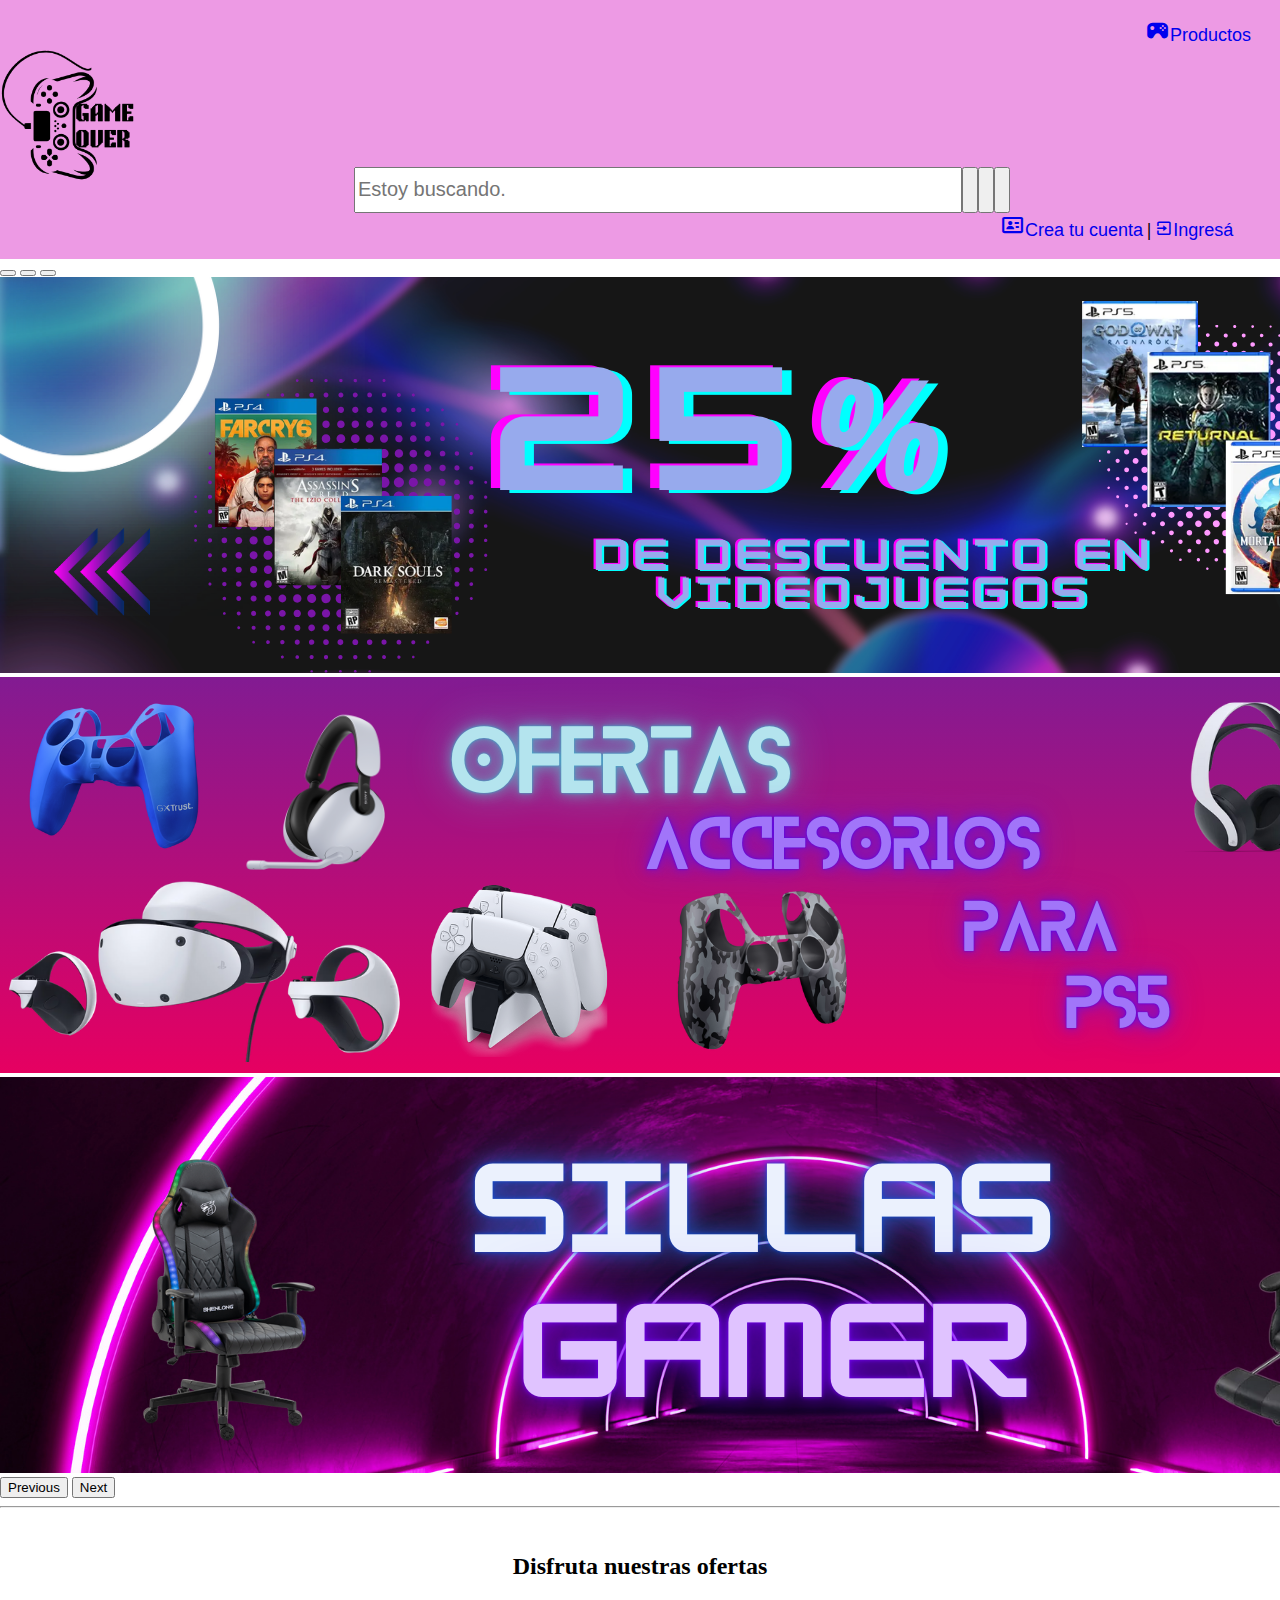
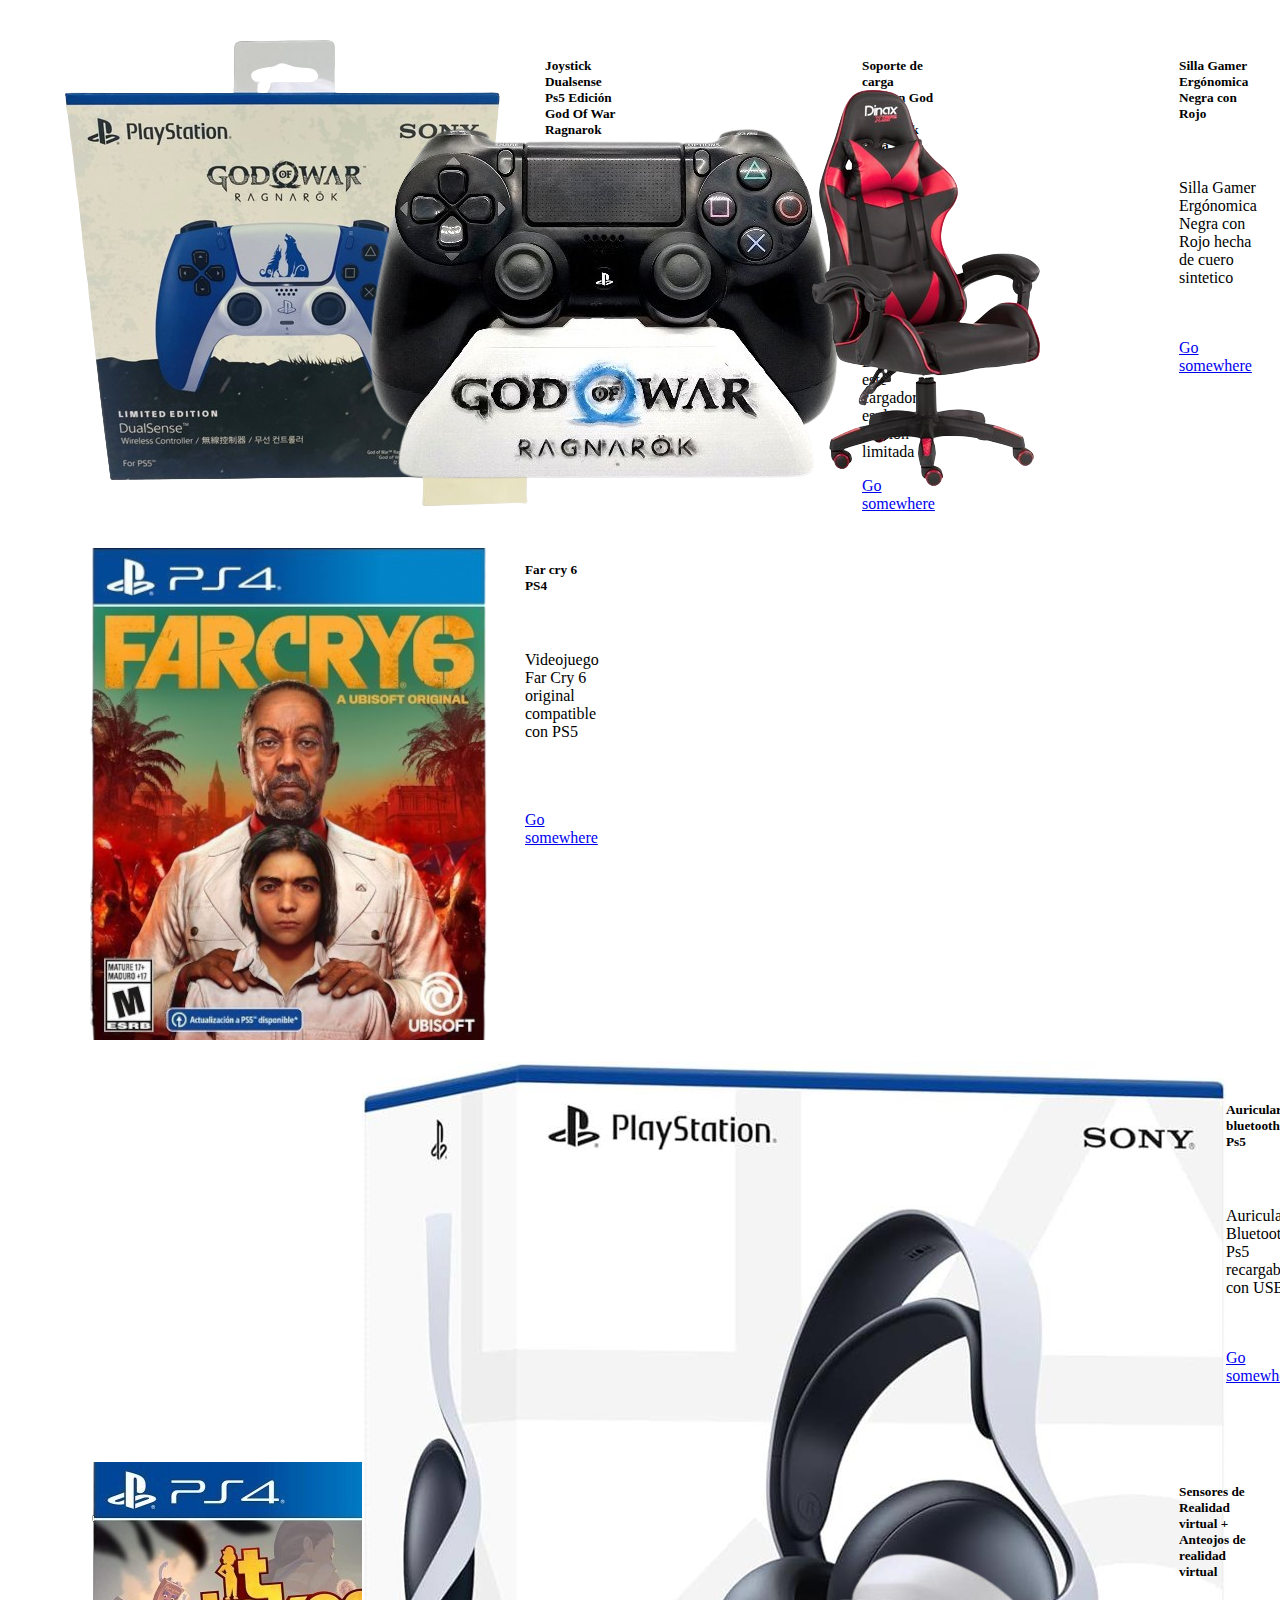
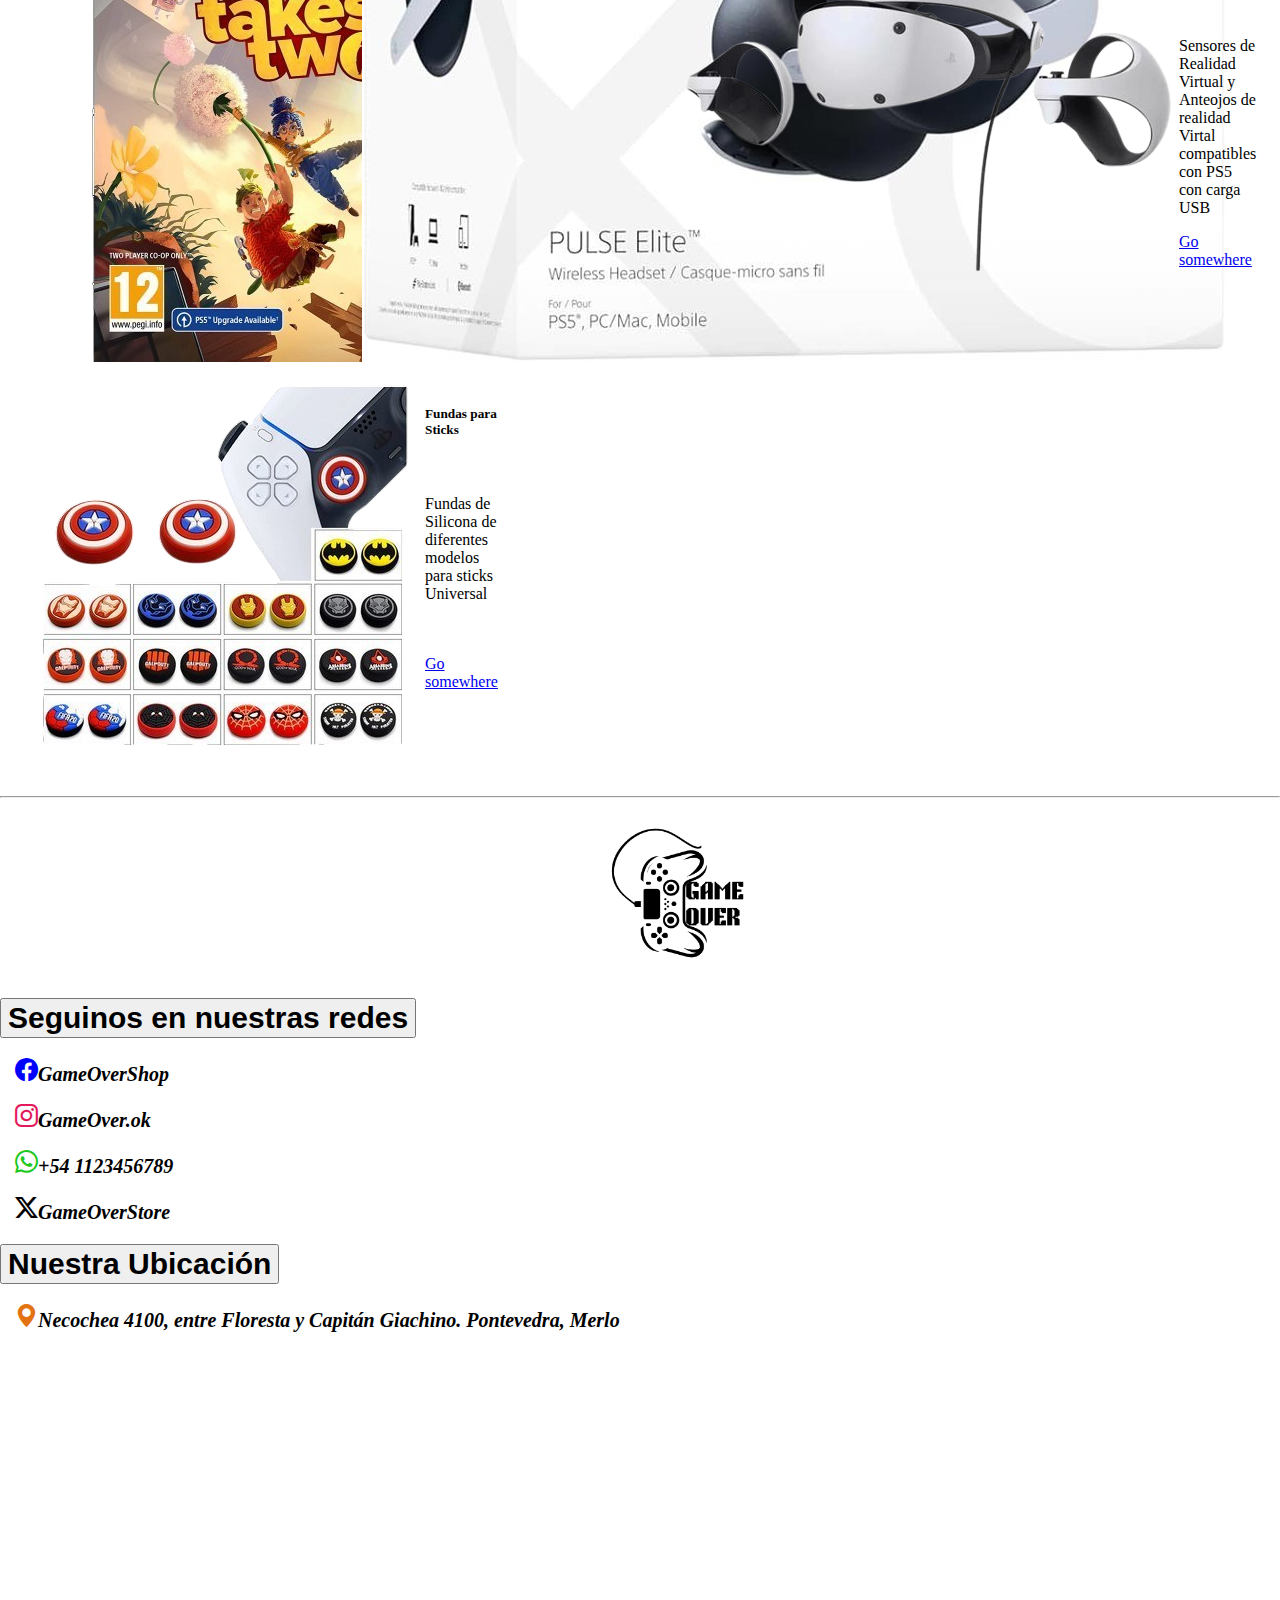
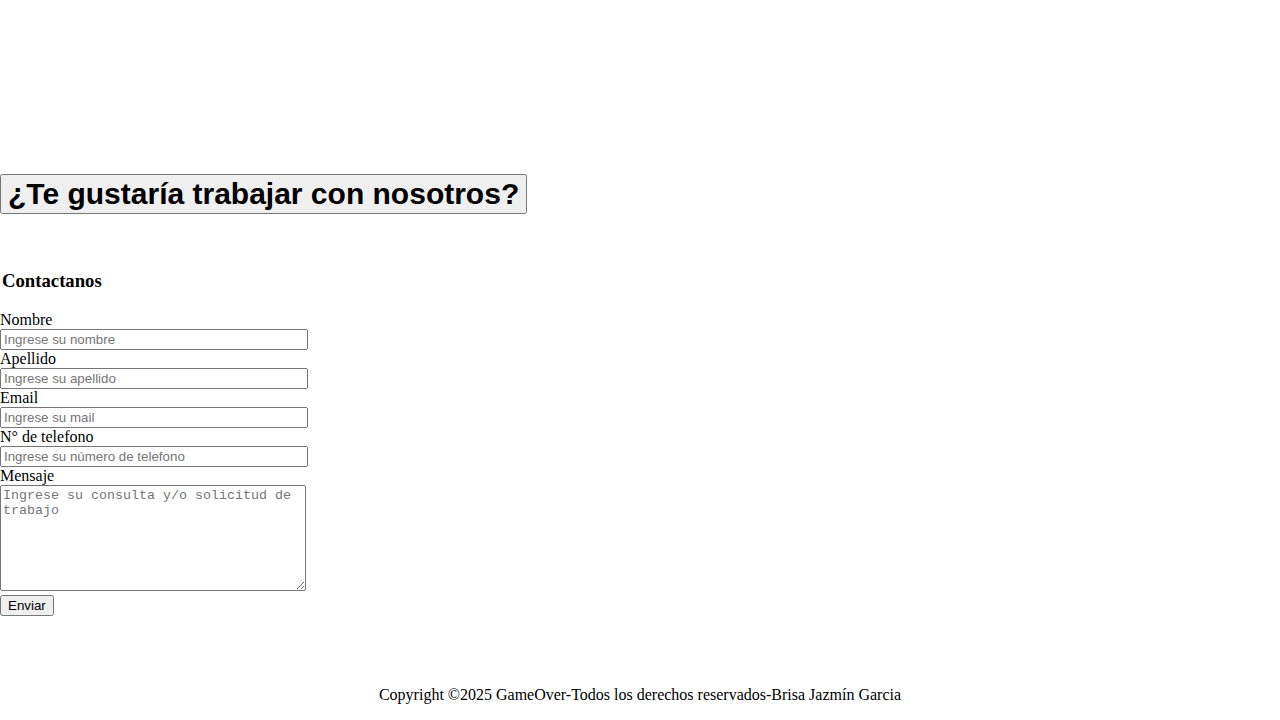
<file: GameOver/index.html>
<!DOCTYPE html>
<html lang="en">
    <head>
        <meta charset="UTF-8">
        <meta name="viewport" content="width=device-width, initial-scale=1.0">
        <link href='https://unpkg.com/boxicons@2.1.4/css/boxicons.min.css' rel='stylesheet'>
        <link rel="icon" type="image/png" href="img/favicon-96x96.png" sizes="96x96" />
        <!--Está linkeado con style.css-->
        <link rel="stylesheet" href="css/style.css">
        <link href="https://cdn.jsdelivr.net/npm/bootstrap@5.3.4/dist/css/bootstrap.min.css" rel="stylesheet" integrity="sha384-DQvkBjpPgn7RC31MCQoOeC9TI2kdqa4+BSgNMNj8v77fdC77Kj5zpWFTJaaAoMbC" crossorigin="anonymous">
        <link rel="stylesheet" href="https://cdn.jsdelivr.net/npm/bootstrap-icons@1.13.1/font/bootstrap-icons.min.css">
        <title>Game Over</title>
    </head>
    <body>

        <header>
            <div id="Container">
                <div id="Sub-container">
                    <br>
                    <div>
                      <a class="text-joy" href="productos.html" target="_blank"><i class='bx bxs-joystick' id="num1"></i>Productos </a>
                    </div>
                    <div>
                        <a class="nav-logo" href="index.html"><img src="img/favicon.svg" alt="GameOver" id="img1"></a>
                        <form class="nav-search" action="index.html" method="GET" role="search" id="form1" >
                          <input type="text" class="nav-search-input" id="chl-edit" name="as word" placeholder="Estoy buscando." maxlength="120"
                         autocapitalize="off" autocorrect="off" spellcheck="false" autocomplete="off" value aria-activedescendant, aria controls="sb-suggestions-1" aria-autocomplete="list" aria-expanded="false" role="combobox">
                         <button class="nav-search-clear-btn" type="button" title="Limpiar"></button>
                         <button class="nav-search-close-btn" type="button" title="Cerrar"></button>
                         <button type="submit" class="nav-search-btn"></button>
                       </form>
                       
                    </div>
                    <div>
                        <a class="text-reg" href="Registro.html" target="_blank"><i class='bx bx-id-card' id="num2"></i>Crea tu cuenta</a>
                        <h3 style="display: inline;">       |</h3>
                        <a style="font-family: 'Roboto', sans-serif; text-decoration-line: none; text-decoration-color: beige; text-transform:unset; font-size: 18px;" class="tex-reg_1"  href="Registro.html"><i class='bx bx-exit'></i>Ingresá</a>
                    </div>
                     <br>
                </div>
            </div>
         </header>

        <main>
            <div id="Container_2">
                <div id="Sub-container_2">
                    <div id="carouselExampleIndicators" class="carousel slide">
                        <div class="carousel-indicators">
                          <button type="button" data-bs-target="#carouselExampleIndicators" data-bs-slide-to="0" class="active" aria-current="true" aria-label="Slide 1"></button>
                          <button type="button" data-bs-target="#carouselExampleIndicators" data-bs-slide-to="1" aria-label="Slide 2"></button>
                          <button type="button" data-bs-target="#carouselExampleIndicators" data-bs-slide-to="2" aria-label="Slide 3"></button>
                        </div>
                        <div class="carousel-inner">
                          <div class="carousel-item active">
                             <img src="img/Banner1.png" class="d-block w-100" alt="Promociones">
                          </div>
                          <div class="carousel-item">
                             <img src="img/Banner2.png" class="d-block w-100" alt="Descuentos">
                          </div>
                          <div class="carousel-item">
                             <img src="img/Banner3.png" class="d-block w-100" alt="Videojuegos">
                          </div>
                        </div>
                        <button class="carousel-control-prev" type="button" data-bs-target="#carouselExampleIndicators" data-bs-slide="prev">
                          <span class="carousel-control-prev-icon" aria-hidden="true"></span>
                          <span class="visually-hidden">Previous</span>
                        </button>
                        <button class="carousel-control-next" type="button" data-bs-target="#carouselExampleIndicators" data-bs-slide="next">
                          <span class="carousel-control-next-icon" aria-hidden="true"></span>
                          <span class="visually-hidden">Next</span>
                        </button>
                    </div>

                    <hr>
                    <br>
                    <h2 style="text-align: center;">Disfruta nuestras ofertas</h2>

                    <br>
                    <br>

                    <div class="card" style="width: 18rem;margin-left: 45px; display: inline-flex; ">
                      <img src="img/Joystick-GOWR.png" class="card-img-top" alt="Joystick_Dualsense_Ps5_Blanco">
                      <div class="card-body">
                        <h5 class="card-title">Joystick Dualsense Ps5 Edición God Of War Ragnarok</h5>
                        <p class="card-text">Joystick Ps5 Inalámbrico Sony Playstation 5 Dualsense edición God Of War Ragnarok edición limitada</p>
                        <a href="#" class="btn btn-primary">Go </a>
                      </div>
                    </div>
                    <div class="card" style="width: 18rem;margin-left: 25px; display: inline-flex; ">
                      <img src="img/soporte-joystick-GOWR.png" class="card-img-top" alt="Soporte_para_joystick">
                      <div class="card-body">
                        <h5 class="card-title">Soporte de carga Edicion God Of War Ragnarok para Joystick Dualsense  </h5>
                        <p class="card-text">Soporte de carga Edicion God Of War Ragnarok para Joystick Dualsense este cargador es de edición limitada</p>
                        <a href="#" class="btn btn-primary">Go somewhere</a>
                      </div>
                    </div>
                    <div class="card" style="width: 18rem;margin-left: 25px; display: inline-flex;">
                      <img src="img/silla-gamer-ENCR.png" class="card-img-top" alt="Silla Gamer Ergónomica Negra con Rojo">
                      <div class="card-body">
                        <h5 class="card-title">Silla Gamer Ergónomica Negra con Rojo</h5>
                        <br>
                        <p class="card-text">Silla Gamer Ergónomica Negra con Rojo hecha de cuero sintetico</p>
                        <br>
                        <br>
                        <a href="#" class="btn btn-primary">Go somewhere</a>
                      </div>
                    </div>
                    <div class="card" style="width: 18rem;margin-left: 25px; display: inline-flex;">
                      <img src="img/V-far-cry6-Photoroom.png" class="card-img-top" alt="Far Cry 6">
                      <div class="card-body">
                        <h5 class="card-title">Far cry 6 PS4</h5>
                        <br>
                        <p class="card-text">Videojuego Far Cry 6 original compatible con PS5</p>
                        <br>
                        <br>
                        <br>
                        <a href="#" class="btn btn-primary">Go somewhere</a>
                      </div>
                    </div>
                    <br>
                    <br>

                    <div class="card" style="width: 18rem;margin-left: 45px; display: inline-flex; ">
                      <img src="img/V-it-two-Photoroom.png" class="card-img-top" alt="Joystick_Dualsense_Ps5_Blanco">
                      <div class="card-body">
                        <br>
                        <h5 class="card-title">It Takes two PS4</h5>
                        <br>
                        <br>
                        <p class="card-text">It Takes Two juego completo en formato de Ps4 compatible con PS5</p>
                         <br>
                        <a href="#" class="btn btn-primary">Go </a>
                      </div>
                    </div>
                    <div class="card" style="width: 18rem;margin-left: 25px; display: inline-flex; ">
                      <img src="img/auriculares-ps5.jpg" class="card-img-top" alt="Soporte_para_joystick">
                      <div class="card-body">
                        <br>
                        <h5 class="card-title">Auriculares bluetooth Ps5</h5>
                        <br>
                        <p class="card-text">Auriculares Bluetooth Ps5 recargables con USB</p>
                        <br>
                        <br>
                        <a href="#" class="btn btn-primary">Go somewhere</a>
                      </div>
                    </div>
                    <div class="card" style="width: 18rem;margin-left: 25px; display: inline-flex;">
                      <img src="img/SRV+GRV.png" class="card-img-top" alt="Silla Gamer Ergónomica Negra con Rojo">
                      <div class="card-body">
                        <h5 class="card-title">Sensores de Realidad virtual + Anteojos de realidad virtual</h5>
                        <br>
                        <p class="card-text">Sensores de Realidad Virtual y Anteojos de realidad Virtal compatibles con PS5 con carga USB</p>
                       
                        <a href="#" class="btn btn-primary">Go somewhere</a>
                      </div>
                    </div>
                    <div class="card" style="width: 18rem;margin-left: 25px; display: inline-flex;">
                      <img src="img/funda-sticks-Photoroom.png" class="card-img-top" alt="Far Cry 6">
                      <div class="card-body">
                        <br>
                        <h5 class="card-title">Fundas para Sticks</h5>
                        <br>
                        <p class="card-text">Fundas de Silicona de diferentes modelos para sticks Universal </p>
                        <br>
                        <br>
                        <a href="#" class="btn btn-primary">Go somewhere</a>
                      </div>
                    </div>

                    <br>
                    <br>

                    <hr>
                    <br>
                    
                  </div>
                </div>
              </div>
        </main>
        <footer>
           <div id="Container_3">
             <div id="Sub-container_3">
               <img src="img/favicon.svg" alt="Logo" style="margin-left: 610px; height: 150px;">
                <br>
                <hr style="display: none;" >

                <div class="accordion accordion-flush" id="accordionFlushExample">
                  
                 <div class="accordion-item">
                   <h2 class="accordion-header">
                     <button class="accordion-button" type="button" data-bs-toggle="collapse" data-bs-target="#collapseOne" aria-expanded="true" aria-controls="collapseOne" style="font-weight: bold;font-size: 30px;" >
                       Seguinos en nuestras redes
                     </button>
                    </h2>
                   <div id="collapseOne" class="accordion-collapse collapse show" data-bs-parent="#accordionExample">
                     <div class="accordion-body">
                        <i class="bi bi-facebook" id="facebook"></i><a href="https://www.facebook.com/marketplace/buenosaires/playstation-5-gaming-consoles/?locale=es_LA" target="_blank" id="Facetext"><p id="Facetext">GameOverShop</p></a>
                         <br>
                         <br>
                        <i class="bi bi-instagram" id="instagram"></i><a href="https://www.instagram.com/ogrosgame.shop/" id="Instatext"><p id="Instatext">GameOver.ok</p></a>
                         <br>
                         <br>
                        <i class="bi bi-whatsapp" id="whatsapp"></i><a href="https://web.whatsapp.com/" id="Whattext"><p id="Whattext">+54 1123456789</p></a>
                          <br>
                          <br>
                        <i class="bi bi-twitter-x" id="X"></i><a href="https://x.com/playstation_la?lang=es" id="textX"><p id="textX">GameOverStore</p></a>

                      </div>
                    </div>
                  </div>

                  <div class="accordion-item">
                   <h2 class="accordion-header">
                     <button class="accordion-button collapsed" type="button" data-bs-toggle="collapse" data-bs-target="#flush-collapseTwo" aria-expanded="false" aria-controls="flush-collapseTwo" style="font-weight: bold;font-size: 30px;" >
                        Nuestra Ubicación
                     </button>
                   </h2>
                   <div id="flush-collapseTwo" class="accordion-collapse collapse" data-bs-parent="#accordionFlushExample">
                     <div class="accordion-body">
                       <i class="bi bi-geo-alt-fill" id="ubi"></i><p id="textubi">Necochea 4100, entre Floresta y Capitán Giachino. Pontevedra, Merlo</p>
                       <br>
                       <br>
                       <iframe src="https://www.google.com/maps/embed?pb=!1m18!1m12!1m3!1d7066.307718663816!2d-58.70153942364949!3d-34.74895571788429!2m3!1f0!2f0!3f0!3m2!1i1024!2i768!4f13.1!3m3!1m2!1s0x95bcc180b188fdd7%3A0xa70fd585574a72b0!2sNecochea%204100%2C%20B1761DDF%20Pontevedra%2C%20Provincia%20de%20Buenos%20Aires!5e0!3m2!1ses-419!2sar!4v1748475797599!5m2!1ses-419!2sar" id="mapa" allowfullscreen="" loading="lazy" referrerpolicy="no-referrer-when-downgrade"></iframe>
                     </div>
                   </div>
                  </div>
                   <div class="accordion-item">
                     <h2 class="accordion-header" >
                       <button class="accordion-button collapsed" type="button" data-bs-toggle="collapse" data-bs-target="#collapseThree" aria-expanded="false" aria-controls="collapseThree" style="font-weight: bold;font-size: 30px;">
                         ¿Te gustaría trabajar con nosotros?
                       </button>
                     </h2>
                     <div id="collapseThree" class="accordion-collapse collapse" data-bs-parent="#accordionExample">
                       <div class="accordion-body">
                        <br>
                        <form action="https://formspree.io/f/xdkzkzye" method="POST">
                            <legend><h3>Contactanos</h3></legend>
                            <label for="nombre">Nombre</label>
                           <br>
                           <input id="nombre" type="text" name="text" placeholder="Ingrese su nombre">
                           <br>
                            <label for="apellido">Apellido</label>
                            <br>
                            <input id="apellido" name="apellido" type="text" placeholder="Ingrese su apellido">
                           <br>
                            <label for="email">Email</label>
                            <br>
                            <input id="email" type="email" name="email" placeholder="Ingrese su mail ">
                            <br>
                            <label for="telefono">N° de telefono</label>
                            <br>
                            <input id="telefono" type="tel" name="tel" placeholder="Ingrese su número de telefono">
                            <br>
                            <label for="mensaje">Mensaje</label>
                            <br>
                            <textarea id="mensaje" name="mensaje" placeholder="Ingrese su consulta y/o solicitud de trabajo"></textarea>
                            <br>
                            <button type="submit" style="text-align: center;">Enviar</button>
                        </form>
                       </div>
                     </div>
                   </div>

              
                       <br>
                       <br>
                     </div>
                   </div>
                  </div>
                 </div>
               </div>
                
               <br>
               
              </div>
              <p style="text-align: center;">Copyright ©2025 GameOver-Todos los derechos reservados-Brisa Jazmín Garcia</p>
            </div>
        </footer>
    </body>
   
    <script src="https://cdn.jsdelivr.net/npm/bootstrap@5.3.4/dist/js/bootstrap.bundle.min.js" integrity="sha384-YUe2LzesAfftltw+PEaao2tjU/QATaW/rOitAq67e0CT0Zi2VVRL0oC4+gAaeBKu" crossorigin="anonymous"></script>
</html>
</file>
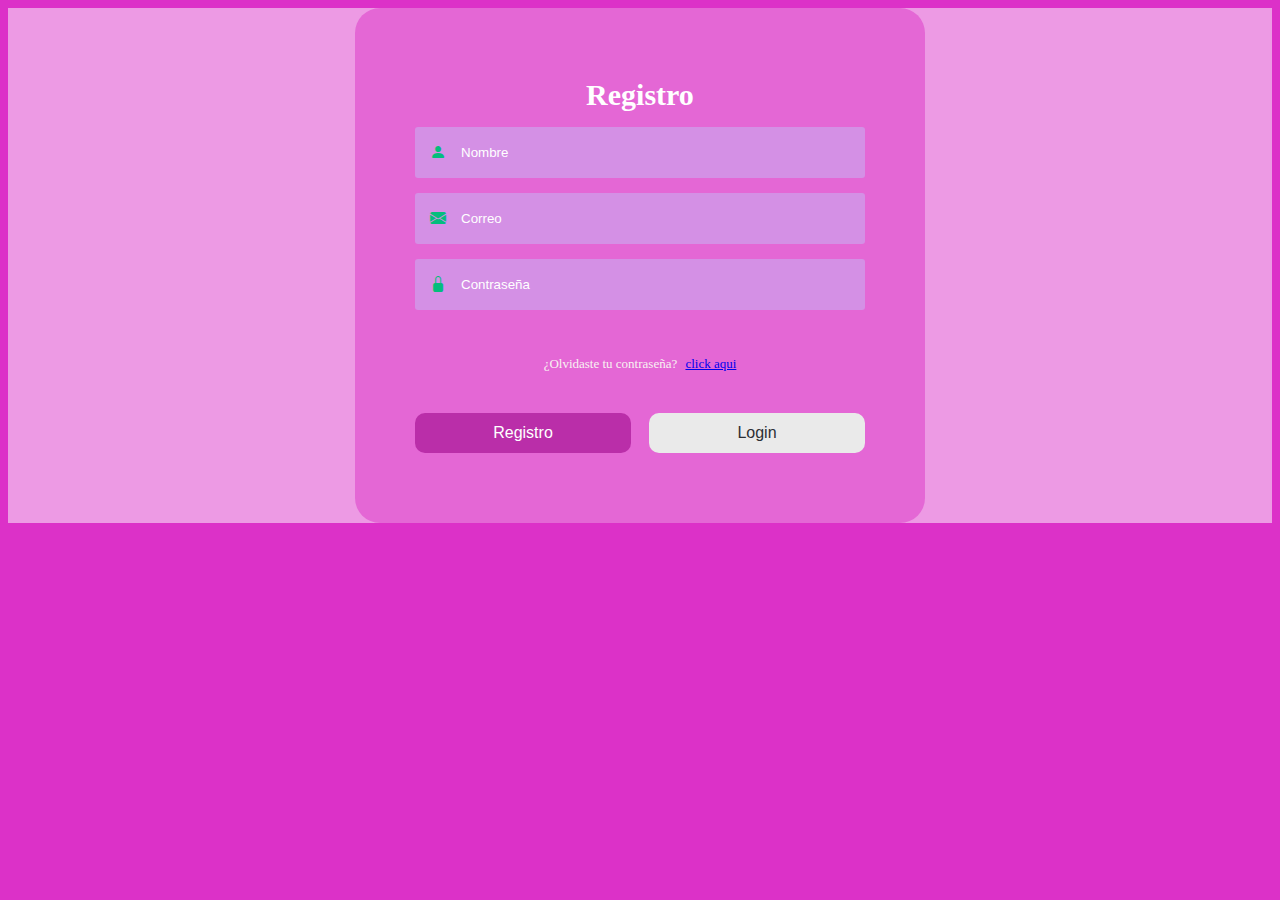
<file: GameOver/Registro.html>
<!DOCTYPE html>
<html lang="en">

<head>
    <meta charset="UTF-8">
    <meta http-equiv="X-UA-Compatible" content="IE=edge">
    <meta name="viewport" content="width=device-width, initial-scale=1.0">
        <link href='https://unpkg.com/boxicons@2.1.4/css/boxicons.min.css' rel='stylesheet'>
        <link rel="icon" type="image/png" href="img/favicon-96x96.png" sizes="96x96" />
        <!--Esta linkeado con style2.css-->
        <link rel="stylesheet" href="css/style2.css">
        <link href="https://cdn.jsdelivr.net/npm/bootstrap@5.3.4/dist/css/bootstrap.min.css" rel="stylesheet" integrity="sha384-DQvkBjpPgn7RC31MCQoOeC9TI2kdqa4+BSgNMNj8v77fdC77Kj5zpWFTJaaAoMbC" crossorigin="anonymous">
        <link rel="stylesheet" href="https://cdn.jsdelivr.net/npm/bootstrap-icons@1.13.1/font/bootstrap-icons.min.css">
    <title>Registro</title>
</head>

<body id="cuerpo" >
    <div class="container">
       <div class="form-content">
          <h1 id="title">Registro</h1>
         <form id="form2"> 
             <div class="input-group"> 
                  <div class="input-field" id="nameInput"> 
                     <i class="bi bi-person-fill"></i>
                     <input type="text" placeholder="Nombre" id="name"> 
                  </div> 
                  <div class="input-field"> 
                     <i class="bi bi-envelope-fill"></i>
                     <input type="email" placeholder="Correo" id="sobre"> 
                  </div> 
                  <div class="input-field"> 
                     <i class="bi bi-lock-fill"></i>
                     <input type="password" placeholder="Contraseña" id="contra"> 
                   </div> 
                   <br>
                    <p>¿Olvidaste tu contraseña? <a href="#">click aqui</a> </p> 
                </div> 
                <br>
                <br>
                <div class="btn-field"> 
                 <button id="signUp" type="button">Registro</button> 
                 <button id="signIn" type="button" class="disable" >Login</button> 
               </div>
           </form>  
        </div>
         <script src="https://cdn.jsdelivr.net/npm/bootstrap@5.3.4/dist/js/bootstrap.bundle.min.js" integrity="sha384-YUe2LzesAfftltw+PEaao2tjU/QATaW/rOitAq67e0CT0Zi2VVRL0oC4+gAaeBKu" crossorigin="anonymous"></script>
         
        <br>
    </div>

       <script src="js/script.js"></script>
</body>

</html>
</file>
<file: GameOver/css/style.css>
/*  Este style.css se utilia solament para index.html*/

body{
    margin: 0px;
    padding: 0px;
}


header{
    background-color: rgb(237, 154, 228);
}

#img1{
    width: 150px;
    display: inline;
    
}

#form1{
    display: inline-flex;
    margin-left: 200px;
}

#chl-edit{
    width: 600px;
    height: 40px;
    font-size: 20px;
}

/*Productos*/

.text-joy{
    font-family: 'Roboto', sans-serif;
    text-decoration-line: none;
    display: inline;
    margin-left: 15px;
    text-decoration-color: beige;
    text-transform: unset;
    font-size: 18px;
    margin-left: 1145px;
    
}


#num1{
    font-size: 25px;
}

/*Registro*/

.text-reg{
    font-family: 'Roboto', sans-serif;
    text-decoration-line: none;
    margin-left: 1000px;
    text-decoration-color: beige;
    text-transform: unset;
    font-size: 18px;
    
}

#num2{
    font-size: 25px;
}

/*Registro2*/

.text-reg_1{
    display: inline;
    
}

/*Icono Facebook*/

#facebook{
    color: blue;
    display:inline-flex;
    font-size: 23px;
    margin-left: 15px;
}

#Facetext{    
    text-decoration-line: none;
    color: black;
    font-size: 20px;
    font-weight: bold;
    font-style: italic;
    display: inline;
    
}

/*Icono Instagram*/

#instagram{
    color: rgb(226, 25, 92);
    display:inline-flex;
    font-size: 23px;
    margin-left: 15px;
}

#Instatext{
    text-decoration-line: none;
    color: black;
    font-size: 20px;
    font-weight: bold;
    font-style: italic;
    display: inline;
    
}

/*Icono Whatsapp*/

#whatsapp{
    color: rgb(28, 200, 28);
    display:inline-flex;
    font-size: 23px;
    margin-left: 15px;
}

#Whattext{
    text-decoration-line: none;
    color: black;
    font-size: 20px;
    font-weight: bold;
    font-style: italic;
    display: inline;
}

/*Icono X*/

#X{
    display:inline-flex;
    font-size: 23px;
    margin-left: 15px;
}

#textX{
    text-decoration-line: none;
    color: black;
    font-size: 20px;
    font-weight: bold;
    font-style: italic;
    display: inline;
}

                                    /*Nuestra Ubicación*/

/*Icono Ubicación*/                                    

#ubi{
    color: rgb(227, 115, 17);
    display:inline-flex;
    font-size: 23px;
    margin-left: 15px;
}
    

#textubi{
   font-size: 20px;
    font-weight: bold;
    font-style: italic;
    display: inline;

}

#mapa{
       
    width: 500px;
    height: 400px;
    border: 0;
    margin-left: 400px;

}
                                 /*form-footer*/

#form{
    text-align: center;
}


#nombre{
    width: 300px;
}

#apellido{

    width: 300px;
}

#email{

    width: 300px;

}

#telefono{

    width: 300px;

}

#mensaje{
    width: 300px;
    height: 100px;

}
</file>
<file: GameOver/css/style2.css>
/*Este style.css se utiliza solamente para Registro.html*/
#cuerpo{
    background-color: #dc31c8;
}

#form2{
margin: 0; 
padding: 0; 
}

.container { 
max-width: 100%;
box-sizing: border-box;
background-color:rgb(237, 154, 228) ; 
display: flex; 
align-items: center; 
justify-content: center;
}

.form-content { 
width: 100%; 
max-width: 450px; 
background-color: rgb(228, 103, 213); 
padding: 50px 60px 70px; 
text-align: center; 
border-radius: 25px;
} 
.form-content h1 { 
font-size: 30px; 
margin-bottom: 10px; 
color: #FFFFFF; 
position: relative; 
}

#logo2{
    width: 120px;
}

.form-content h1::after { 
width: 30px; 
height: 4px; 
position: absolute; 
bottom: 13px; 
left: 50%; 
transform: translateX(-50%);
}

#sobre{
    width: 500px;
    
}

#name{
    width: 500px;
}

#contra{
    width: 500px;
}

.input-field { 
background-color: #d490e5; 
margin: 15px 0; 
border-radius: 3px; 
display: flex; 
align-items: center; 
transition: max-height 0.5s; 
overflow: hidden;
} 

input { 
width: 100%; 
background: transparent; 
border: 0; 
outline: none; 
padding: 18px 15px; 
color: #FFFFFF; 
}

input::placeholder { 
color: #FFFFFF; 
} 

.input-field i { 
margin-left: 15px; 
color: #04BD7D; 
} 

form p { 
color: #f8f2f2; 
font-size: 13px; 
text-align: center;
} 


form p a {
background-color:rgb(228, 103, 213) ; 
margin-left: 5px;
text-align: center;
}

.btn-field { 
width: 100%; 
display: flex; 
justify-content: space-between; 

} 

.btn-field button { 
flex-basis: 48%; 
font-size: 16px; 
background-color: rgb(186, 46, 169) ; 
color: #FFFFFF; 
height: 40px; 
border-radius: 10px; 
border: 0; 
outline: 0; 
cursor: pointer; 
transition: background 1s; 
} 
.input-group { 
height: 250px; 
} 

.btn-field button.disable { 
background-color: 
#EAEAEA; 
color: #2C2F35;
}
</file>
